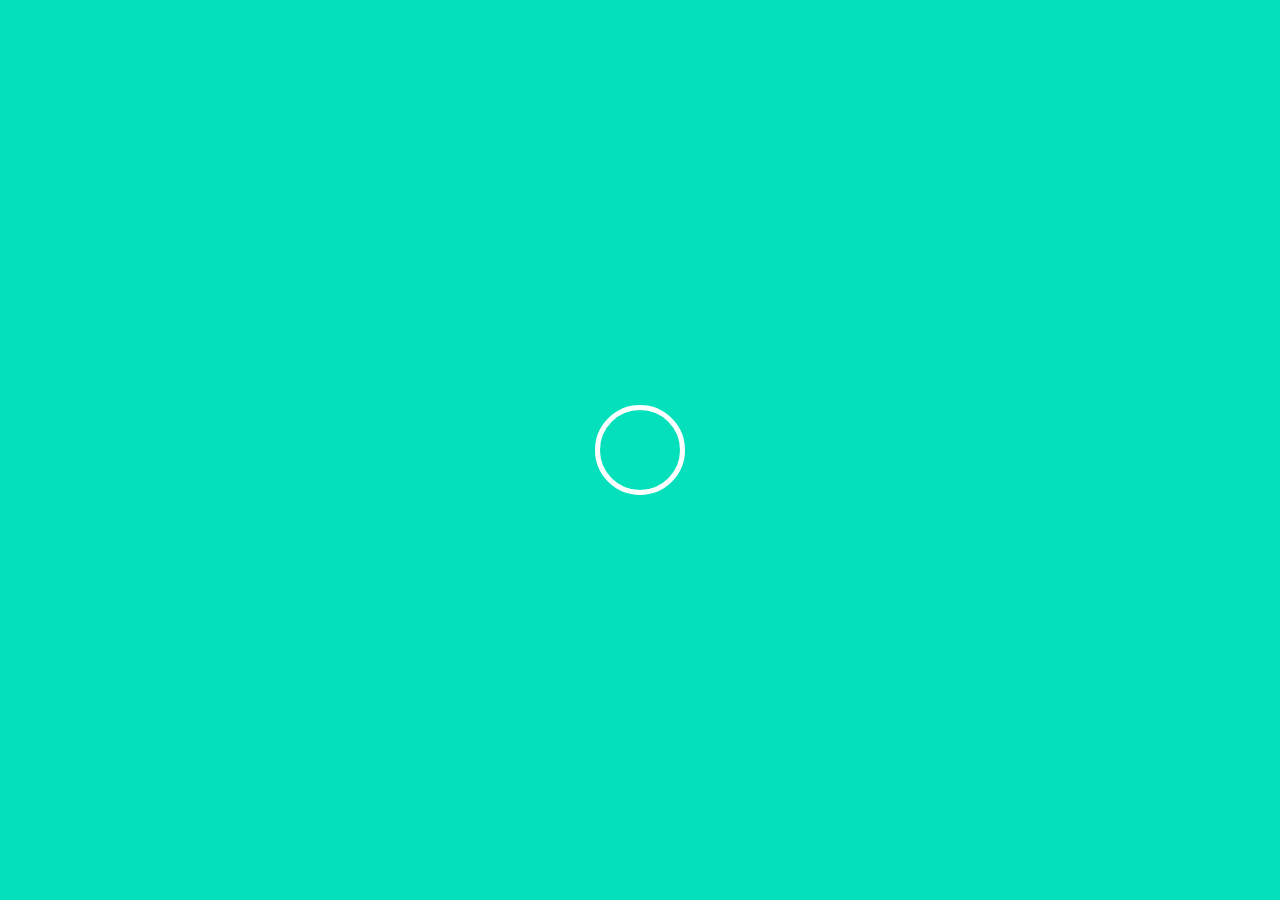
<file: rounded-loader/index.html>
<!DOCTYPE html>
<html lang="en">
  <head>
    <meta charset="UTF-8" />
    <meta http-equiv="X-UA-Compatible" content="IE=edge" />
    <meta name="viewport" content="width=device-width, initial-scale=1.0" />
    <title>Css Loader</title>
    <link rel="stylesheet" href="style.css" />
  </head>
  <body>
    <div class="loader-container">
      <div class="circle"></div>
    </div>
  </body>
</html>
</file>
<file: rounded-loader/style.css>
* {
  margin: 0;
}

.loader-container {
  width: 100%;
  height: 100vh;
  background-color: rgb(4, 224, 188);
  display: flex;
  align-items: center;
  justify-content: center;
}

.circle {
  height: 80px;
  width: 80px;
  background-color: rgb(4, 224, 188);
  border: 5px solid white;
  border-radius: 50%;
  animation: loader 5s linear infinite;
  transition: border-right-color 0.5s ease;
}

@keyframes loader {
  0% {
    /* border: 5px solid rgb(169, 169, 160); */
    border-top-color: white;
  }
  25% {
    /* border: 5px solid rgb(169, 169, 160); */
    border-right-color: rgb(103, 137, 151);
    border-bottom-color: white;
    border-left-color: white;
    border-top-color: white;
  }

  50% {
    /* border: 5px solid rgb(169, 169, 160); */
    border-bottom-color: rgba(103, 137, 151);
    border-top-color: white;
    border-left-color: white;
    border-top-color: white;
  }
  75% {
    border-left-color: rgba(103, 137, 151);
    border-bottom-color: white;
    border-right-color: white;
    border-top-color: white;
  }

  100% {
    border-top-color: rgba(103, 137, 151);
    border-bottom-color: white;
    border-left-color: white;
    border-right-color: white;
  }
}
</file>
